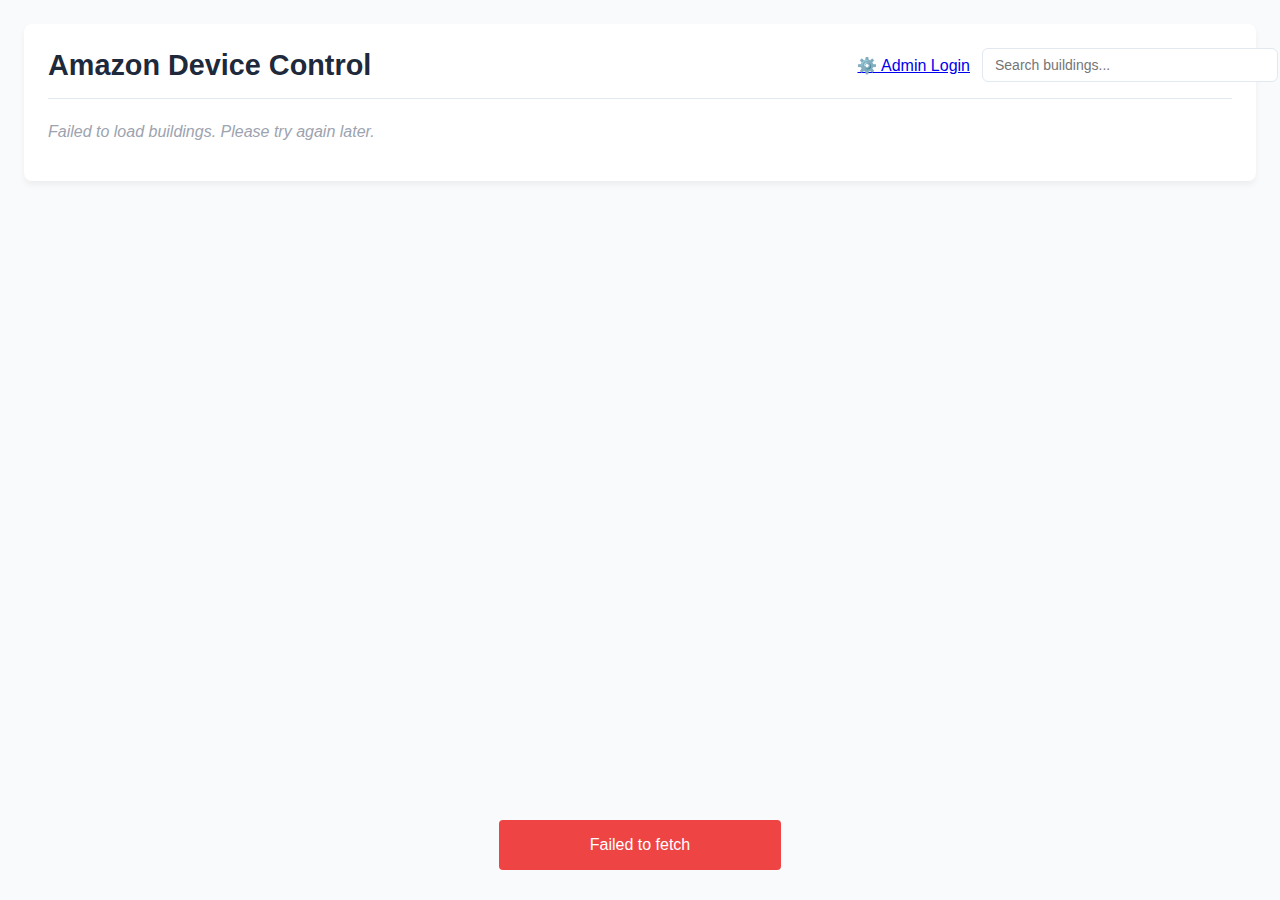
<file: frontend/index.html>
<!DOCTYPE html>
<html lang="en">
<head>
    <meta charset="UTF-8" />
    <meta name="viewport" content="width=device-width,initial-scale=1" />
    <title>Amazon Device Control</title>
    <link rel="stylesheet" href="style.css" />
</head>
<body>
    <div class="container">
        <header>
            <h1>Amazon Device Control</h1>
            <div class="header-controls">
                <span id="userInfo" style="display:none; margin-right: 10px; color: #64748b;">
                    <strong id="currentUsername"></strong>
                </span>
                <a href="/login" id="loginLink" class="admin-link">⚙️ Admin Login</a>
                <button id="logoutBtn" class="admin-link" style="display:none; cursor: pointer; border: 2px solid #ef4444; color: #ef4444;">🔓 Logout</button>
                <div class="building-selector">
                    <input type="text" class="building-search" placeholder="Search buildings..." />
                    <button class="clear-filter" style="display:none;">&times;</button>
                    <div class="building-dropdown"></div>
                </div>
            </div>
        </header>
        <main>
            <div id="loader" class="loader" style="display:none;">Loading...</div>
            <div id="deviceList" class="buildings-container"></div>
        </main>
        <div id="notification" class="notification"></div>
    </div>

    <div id="ignoreModal" class="modal" style="display: none;">
        <div class="modal-content">
            <span class="close-button">&times;</span>
            <h2 id="modalTitle"></h2>
            <div class="modal-controls">
                 <input type="text" id="modalSearch" placeholder="Search proevents...">
                 <button id="modalSelectAllBtn" class="bulk-btn">Select All</button>
            </div>
            <div id="modalItemList" class="modal-item-list"></div>
            <div class="modal-actions">
                <button id="modalConfirmBtn" class="bulk-btn">Confirm</button>
                <button id="modalCancelBtn" class="bulk-btn bulk-disarm">Cancel</button>
            </div>
        </div>
    </div>
    <script src="app.js"></script>
</body>
</html>
</file>
<file: frontend/style.css>
body {
    font-family: -apple-system, BlinkMacSystemFont, "Segoe UI", Roboto, Helvetica, Arial, sans-serif;
    background-color: #f8fafc;
    color: #334155;
    margin: 0;
    padding: 24px;
}

.container {
    max-width: 1200px;
    margin: 0 auto;
    background: #fff;
    border-radius: 8px;
    box-shadow: 0 4px 6px rgba(0,0,0,0.05);
    padding: 24px;
}

header {
    display: flex;
    justify-content: space-between;
    align-items: center;
    margin-bottom: 24px;
    padding-bottom: 16px;
    border-bottom: 1px solid #e2e8f0;
}

header h1 {
    font-size: 1.8rem;
    margin: 0;
    color: #1e293b;
}

.header-controls {
    display: flex;
    gap: 12px;
    align-items: center;
}

.building-selector {
    position: relative;
    min-width: 250px;
}

.building-search {
    width: 100%;
    padding: 8px 32px 8px 12px;
    border: 1px solid #e2e8f0;
    border-radius: 6px;
    font-size: 14px;
}

.building-dropdown {
    position: absolute;
    top: 100%;
    left: 0;
    right: 0;
    background: white;
    border: 1px solid #e2e8f0;
    border-radius: 6px;
    max-height: 200px;
    overflow-y: auto;
    z-index: 1000;
    display: none;
}

.building-option {
    padding: 8px 12px;
    cursor: pointer;
    border-bottom: 1px solid #f1f5f9;
}

.building-option:hover {
    background-color: #f8fafc;
}

.building-option:last-child {
    border-bottom: none;
}

.clear-filter {
    position: absolute;
    right: 8px;
    top: 50%;
    transform: translateY(-50%);
    background: none;
    border: none;
    cursor: pointer;
    color: #64748b;
    font-size: 16px;
}

.building-card {
    border: 1px solid #e2e8f0;
    border-radius: 8px;
    margin-bottom: 16px;
    background: #fff;
    transition: box-shadow 0.2s ease;
}

.building-card:hover {
    box-shadow: 0 2px 8px rgba(0,0,0,0.06);
}

.building-header {
    display: flex;
    align-items: center;
    gap: 12px;
    padding: 12px 16px;
    cursor: pointer;
    border-bottom: 1px solid #f1f5f9;
}

.building-title {
    margin: 0;
    font-size: 1.2rem;
    font-weight: 600;
    flex-grow: 1;
}

.toggle-btn {
    width: 28px;
    height: 28px;
    border-radius: 50%;
    background: #f1f5f9;
    border: none;
    cursor: pointer;
    font-size: 1.2rem;
    line-height: 28px;
    color: #64748b;
    transition: transform 0.2s ease;
    flex-shrink: 0;
}

.building-actions {
    display: flex;
    gap: 8px;
}

.building-time-control {
    display: flex;
    align-items: center;
    gap: 8px;
    margin-left: auto;
}

.time-input {
    padding: 4px 8px;
    border: 1px solid #e2e8f0;
    border-radius: 4px;
    font-size: 12px;
    width: 80px;
}

.time-save-btn {
    padding: 4px 8px;
    background: #3b82f6;
    color: white;
    border: none;
    border-radius: 4px;
    font-size: 12px;
    cursor: pointer;
}

.time-save-btn:hover {
    background: #2563eb;
}

.building-body {
    padding: 16px;
    background-color: #fdfdfe;
}

.building-controls {
    display: flex;
    gap: 8px;
    margin-bottom: 12px;
    align-items: center;
}

.item-search {
    flex: 1;
    padding: 8px 12px;
    border: 1px solid #e2e8f0;
    border-radius: 6px;
}

.bulk-btn {
    padding: 6px 12px;
    border: none;
    border-radius: 4px;
    font-size: 12px;
    cursor: pointer;
    font-weight: 500;
    white-space: nowrap;
}

.bulk-arm {
    background: #22c55e;
    color: white;
}

.bulk-disarm {
    background: #ef4444;
    color: white;
}

.bulk-btn:hover {
    opacity: 0.8;
}

.bulk-btn:disabled {
    opacity: 0.5;
    cursor: not-allowed;
}

.items-list {
    list-style: none;
    padding: 0;
    margin: 0;
    max-height: 350px;
    overflow-y: auto;
    border: 1px solid #f1f5f9;
    border-radius: 6px;
}

.device-item {
    display: flex;
    align-items: center;
    gap: 12px;
    padding: 12px;
    border-bottom: 1px solid #f1f5f9;
}

.device-item:last-child {
    border-bottom: none;
}

.device-item:hover {
    background-color: #f8fafc;
}

.device-name {
    font-weight: 500;
    flex: 1;
}

.device-state-indicator {
    width: 10px;
    height: 10px;
    border-radius: 50%;
    flex-shrink: 0;
    background-color: #9ca3af;
}

.ignore-alarm-label {
    display: flex;
    align-items: center;
    gap: 6px;
    cursor: pointer;
}

.state-unknown {
    background-color: #f59e0b;
}

.building-status {
    font-size: 0.8rem;
    font-weight: 600;
    padding: 4px 8px;
    border-radius: 12px;
    color: #fff;
    white-space: nowrap;
}

.status-all-armed {
    background-color: #22c55e;
}

.status-partial-armed {
    background-color: #f59e0b;
}

.status-none-armed {
    background-color: #6b7280;
}

.notification {
    visibility: hidden;
    min-width: 250px;
    background-color: #333;
    color: #fff;
    text-align: center;
    border-radius: 4px;
    padding: 16px;
    position: fixed;
    z-index: 1001;
    left: 50%;
    bottom: 30px;
    transform: translateX(-50%);
    opacity: 0;
    transition: opacity 0.5s, visibility 0.5s;
}

.notification.show {
    visibility: visible;
    opacity: 1;
}

.loader {
    padding: 16px;
    text-align: center;
    color: #64748b;
}

.muted {
    color: #9ca3af;
    font-style: italic;
}

.modal {
    position: fixed;
    z-index: 1000;
    left: 0;
    top: 0;
    width: 100%;
    height: 100%;
    overflow: auto;
    background-color: rgba(0,0,0,0.4);
}

.modal-content {
    background-color: #fefefe;
    margin: 15% auto;
    padding: 20px;
    border: 1px solid #888;
    width: 80%;
    max-width: 500px;
    border-radius: 8px;
}

.close-button {
    color: #aaa;
    float: right;
    font-size: 28px;
    font-weight: bold;
}

.close-button:hover,
.close-button:focus {
    color: black;
    text-decoration: none;
    cursor: pointer;
}

.modal-controls {
    display: flex;
    gap: 10px;
    margin-bottom: 15px;
    align-items: center;
}

#modalSearch {
    flex-grow: 1;
    padding: 8px 12px;
    border: 1px solid #e2e8f0;
    border-radius: 6px;
    font-size: 14px;
}

#modalSelectAllBtn {
    padding: 8px 12px;
    border: 1px solid #e2e8f0;
    border-radius: 6px;
    cursor: pointer;
    background-color: #f8fafc;
    font-weight: 500;
}

#modalSelectAllBtn:hover {
    background-color: #f1f5f9;
}

.modal-item-list {
    max-height: 300px;
    overflow-y: auto;
}

.modal-actions {
    display: flex;
    justify-content: flex-end;
    gap: 10px;
    margin-top: 20px;
}

@media (max-width: 768px) {
    .header-controls {
        flex-direction: column;
        gap: 8px;
        align-items: stretch;
    }

    .building-selector {
        min-width: auto;
    }

    .building-header {
        flex-wrap: wrap;
    }

    .building-time-control {
        flex-wrap: wrap;
        gap: 4px;
        width: 100%;
        margin-top: 10px;
    }

    .building-controls {
        flex-direction: column;
        gap: 12px;
    }
}
</file>
